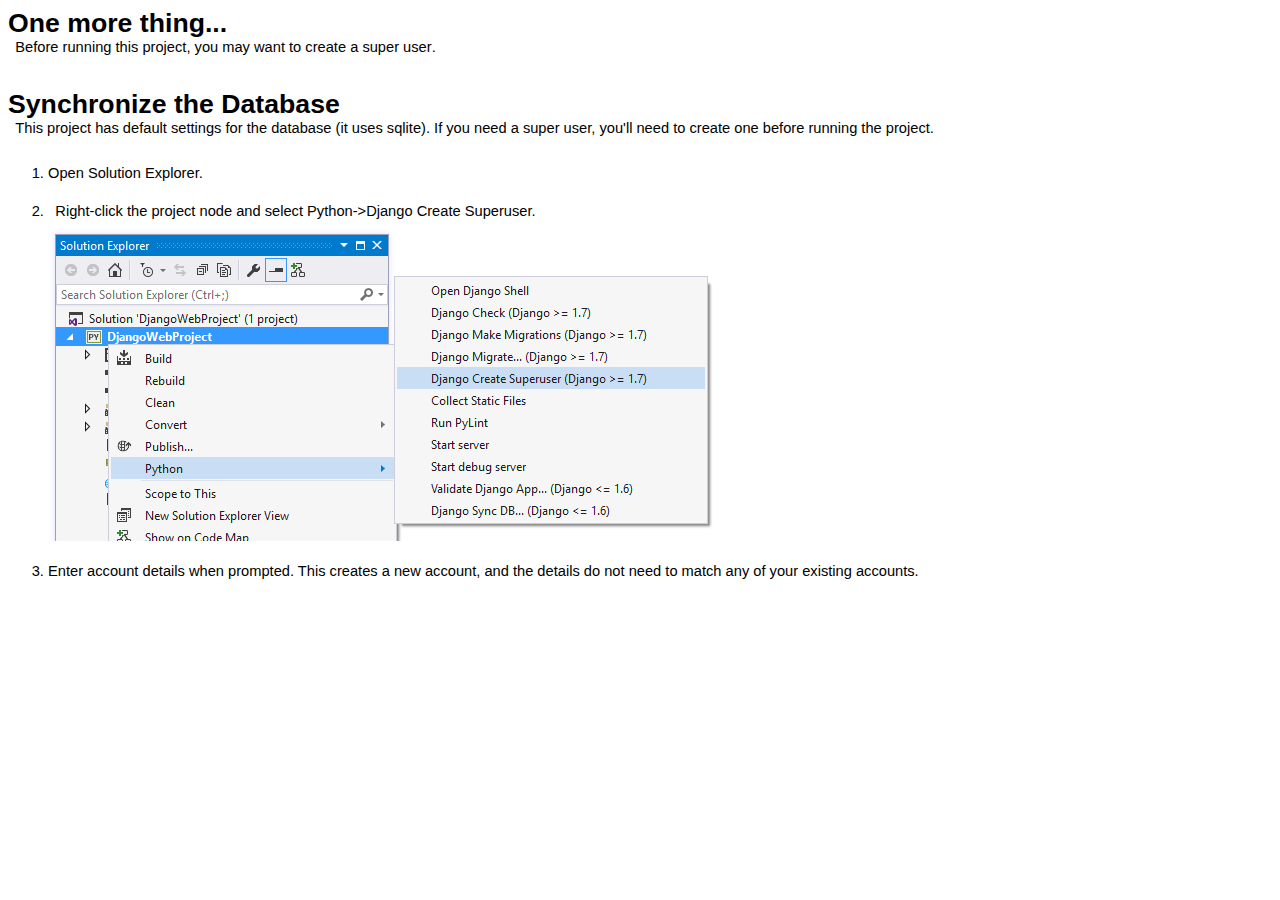
<file: LongabergerDjango/readme.html>
<html xmlns="http://www.w3.org/1999/xhtml" lang="en">
<head>
    <meta charset="utf-8" />
    <title>Django Web App Configuration</title>
    <style type="text/css">body { font-family: 'Segoe UI', Arial, Helvetica, sans-serif; font-weight: 200; font-size: 11pt; } p, h1, h2 { margin: 0; padding: 0; } h1 { font-size: 20pt; font-weight: bold; padding-top: 1em; } h1.top { padding-top: 0em; } h2 { font-size: 16pt; font-weight: 300; padding-top: 0.5em; padding-left: 0em; } p { padding-left: 0.5em; padding-bottom: 0.5em; } p.hint { color: #666666; } code { font-family: Consolas, 'Lucida Console', monospace; } ol { margin-top: 0; padding-top: 0; } ol > li { padding-top: 1.5em; } li > img { vertical-align: middle; }</style>
</head>
<body>
    <h1 class="top">One more thing...</h1>
    <p>
        Before running this project, you may want to <strong>create a super user</strong>.
    </p>


    <h1>Synchronize the Database</h1>
    <p>
        This project has default settings for the database (it uses sqlite).
        If you need a super user, you'll need to create one before running the project.
    </p>

    <ol>
        <li>Open Solution Explorer.</li>
        <li>
            <p>Right-click the project node and select Python-&gt;Django Create Superuser.</p>
            <img src="[data-uri]" />
        </li>
        <li>
            Enter account details when prompted. This creates a new account, and
            the details do not need to match any of your existing accounts.
        </li>
    </ol>
</body>
</html>
</file>
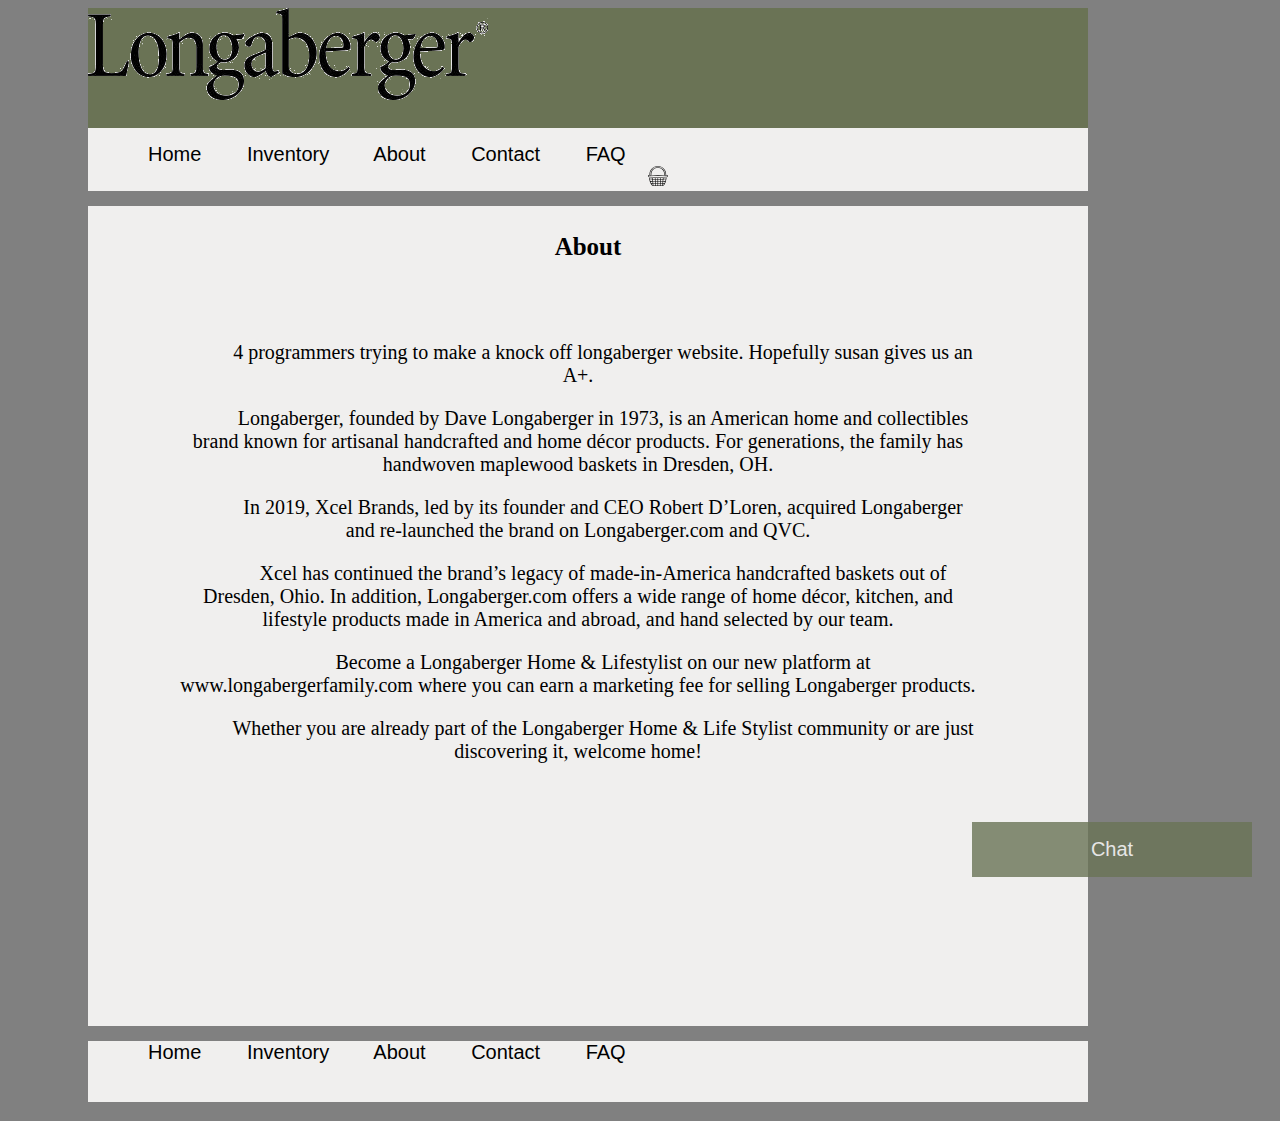
<file: webpages/About.html>
<!DOCTYPE html>
<html lang="en-US">

			
		
	<head>
		<title> Contact </title>
		<link rel="stylesheet" type="text/css" href="Main.css">
		<link rel="icon"  href="Pictures/basket-icon.png">
		
		<style>
	
			
			


#Paragraphs{
	text-indent: 50px;
	width: 800px;
	margin: 80px;	

}

			
h1 {
	font-family: cooper black;
	font-size: 25px; Color: #000;
}  






			
		
			
		</style>
	</head>
<body>
	<div id = "container">
	<div id = "nav-containter">
			<header> 
			<img src="Pictures/Longaberger-Logo-Transparent.png" alt="Longaberger-Logo">
			</header> 
		
			<nav>	
			<ul>
				<li><a href= "Index.html"> Home </a> </li>	 <!--Add home link -->	
				<li><a href="Inventory.html">Inventory</a></li> <!--Add inventory link-->
				<li><a href="About.html"> About </a> </li> <!--Add About link -->	
				<li><a href="">Contact </a></li> <!--Add contact link -->
				<li><a href="Help.html">FAQ </a></li> <!--Add help link -->	
				<li><a class="cart" href="CartPage.html"><img src = "Pictures/basket-cart.svg" width = 20px height = 20px></a></li>
				
				
			</ul>		
			</nav>
		</div> <!--End of nav-containter-->
		
	
	<div id = "content">
	<h1> About </h1>
	
	<div id = "Paragraphs">
	
	<p>4 programmers trying to make a knock off longaberger website. Hopefully susan gives us an A+. </p>
	<p>Longaberger, founded by Dave Longaberger in 1973, is an American home and collectibles brand known for artisanal handcrafted and home décor products. 
	For generations, the family has handwoven maplewood baskets in Dresden, OH. </p>
	<p>In 2019, Xcel Brands, led by its founder and CEO Robert D’Loren, acquired Longaberger and re-launched the brand on Longaberger.com and QVC. </p>
	<p>Xcel has continued the brand’s legacy of made-in-America handcrafted baskets out of Dresden, Ohio. 
	In addition, Longaberger.com offers a wide range of home décor, kitchen, and lifestyle products made in America and abroad, and hand selected by our team. </p>
	<p>Become a Longaberger Home & Lifestylist on our new platform at www.longabergerfamily.com where you can earn a marketing fee for selling Longaberger products. </p>
	<p>Whether you are already part of the Longaberger Home & Life Stylist community or are just discovering it, welcome home! </p>
	</div> <!-- End of content -->
	
			
	</div>	<!-- End of content -->
		<footer>
		
		<ul>
			<li><a href= "Index.html"> Home </a> </li>	 <!--Add home link -->
			<li><a href="Inventory.html">Inventory</a></li> <!--Add inventory link-->	
			<li><a href="About.html"> About </a> </li> <!--Add About link -->	
			<li><a href="">Contact </a></li> <!--Add contact link -->	
			<li><a href="Help.html">FAQ </a></li> <!--Add help link -->			
		</ul>
		<ul>
			<li><a class="contact-link" href="https://www.facebook.com/thelongabergerfamily"><i class="fab fa-facebook-f"></i></a></li>
			<li><a class="contact-link" href="https://www.instagram.com/longaberger/"><i class="fab fa-instagram f"></i></a></li>
			<li><a class="contact-link" href="https://www.pinterest.com/longabergerco/"><i class="fab fa-pinterest"i></i></a></li>
			<li><a class="contact-link" href="https://www.youtube.com/channel/UC9hLZxzxXxaRuv25yv8DFkA"><i class="fab fa-youtube"></i></a></li>
		</ul>
		</footer>		
	</div><!--end container-->		
	<button class="open-button" onclick="openForm()">Chat</button>

<div class="chat-popup" id="myForm">
  <form action="/action_page.php" class="form-container">
    <h1>Chat</h1>

    <label for="msg"><b>Message</b></label>
    <textarea placeholder="Type message.." name="msg" required></textarea>

    <button type="submit" class="btn">Send</button>
    <button type="button" class="btn cancel" onclick="closeForm()">Close</button>
  </form>
</div>

<script>
function openForm() {
  document.getElementById("myForm").style.display = "block";
}

function closeForm() {
  document.getElementById("myForm").style.display = "none";
}
</script>

</body>	
</html>
</file>
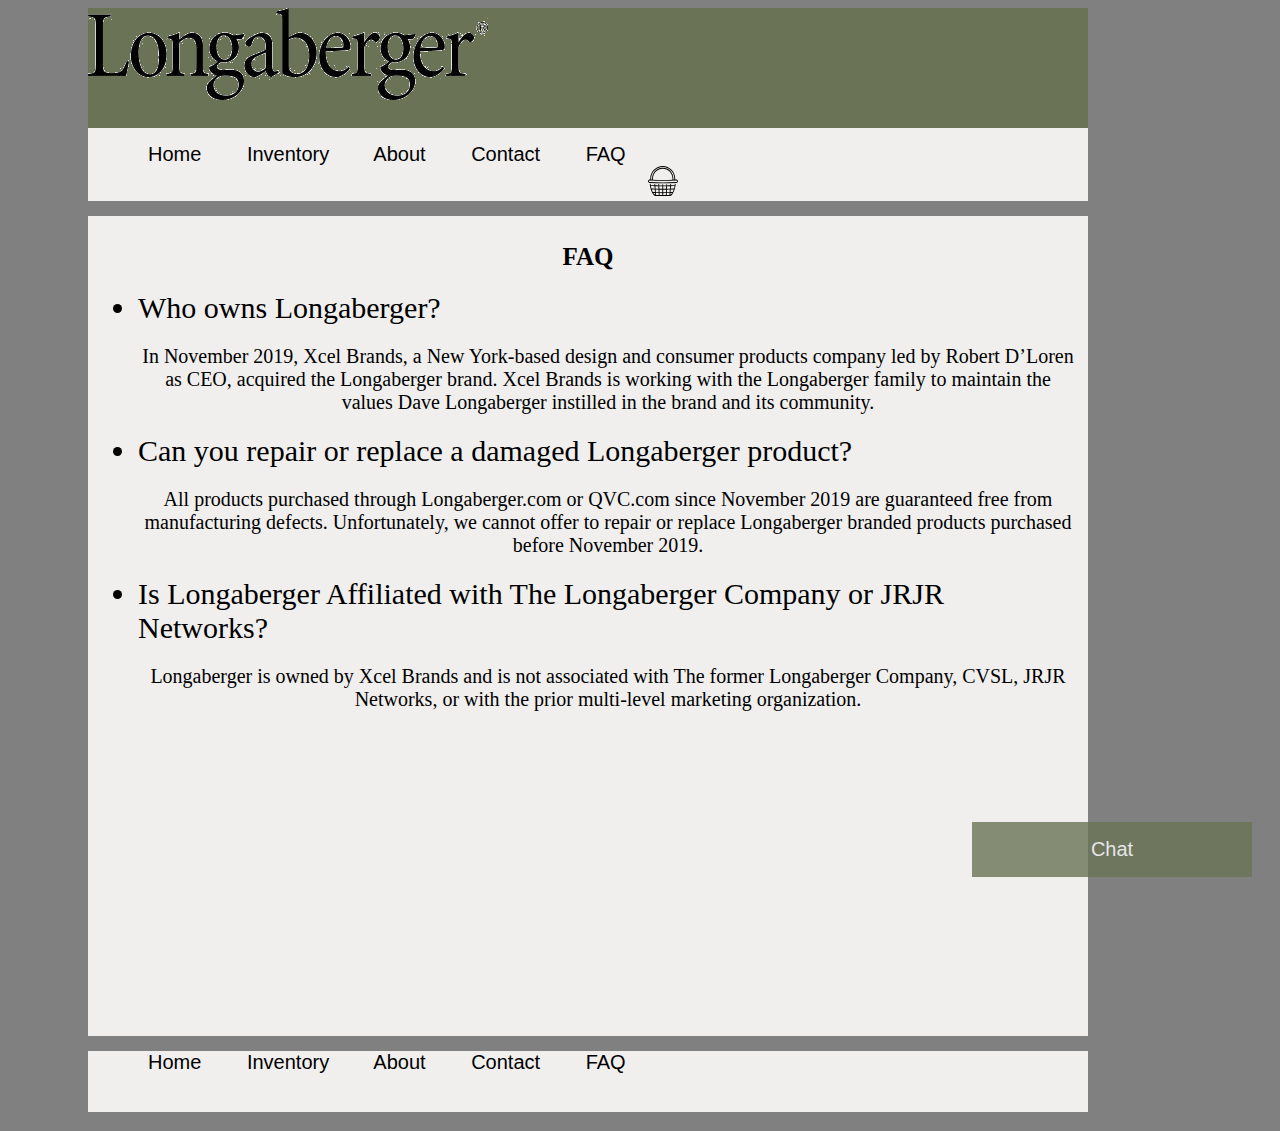
<file: webpages/Help.html>
<!DOCTYPE html>
<html lang="en-US">

			
		
	<head>
		<title> FAQ </title>
		<link rel="stylesheet" type="text/css" href="Main.css">
		<link rel="icon"  href="Pictures/basket-icon.png">
		
		<style>
			

			
h1 {font-family: cooper black;
	font-size: 25px; Color: #000;
}  
#FAQ-SECTION li{
	font-size: 30px;
	text-align: left;
}
			
		</style>
	</head>
<body>
	<div id = "container">
	<div id = "nav-containter">
			<header> 
			<img src="Pictures/Longaberger-Logo-Transparent.png" alt="Longaberger-Logo">
			</header> 
		
			<nav>	
			<ul>
				<li><a href= "Index.html"> Home </a> </li>	 <!--Add home link -->
				<li><a href="Inventory.html">Inventory</a></li> <!--Add inventory link-->	
				<li><a href="About.html"> About </a> </li> <!--Add About link -->	
				<li><a href="">Contact </a></li> <!--Add contact link -->	
				<li><a href="Help.html">FAQ </a></li> <!--Add help link -->	
				<li><a class="cart" href="CartPage.html"><img src = "Pictures/basket-cart.svg" width = 30px height = 30px></a></li>
				
				
			</ul>		
			</nav>
			
	
		</div> <!--End of nav-containter-->
		
	<div id = "content">
	<h1> FAQ </h1>
	<div id = "FAQ-SECTION">
	<ul>
		<li>Who owns Longaberger?</li>
			<p> In November 2019, Xcel Brands, a New York-based design and consumer products company led by Robert D’Loren as CEO, acquired the Longaberger brand. 
			Xcel Brands is working with the Longaberger family to maintain the values Dave Longaberger instilled in the brand and its community.</p>
		<li>Can you repair or replace a damaged Longaberger product?</li>
			<p>All products purchased through Longaberger.com or QVC.com since November 2019 are guaranteed free from manufacturing defects. 
			Unfortunately, we cannot offer to repair or replace Longaberger branded products purchased before November 2019.</p>
		<li> Is Longaberger Affiliated with The Longaberger Company or JRJR Networks? </li>
			<p> Longaberger is owned by Xcel Brands and is not associated with The former Longaberger Company, CVSL, JRJR Networks, or with the prior multi-level marketing organization.</P>
	</ul>
	
	</div> <!--End of FAQ-SECTION -->

	</div>	<!-- End of content -->
		<footer>
		
		<ul>
			<li><a href= "Index.html"> Home </a> </li>	 <!--Add home link -->
			<li><a href="Inventory.html">Inventory</a></li> <!--Add inventory link-->	
			<li><a href="About.html"> About </a> </li> <!--Add About link -->	
			<li><a href="">Contact </a></li> <!--Add contact link -->	
			<li><a href="Help.html">FAQ </a></li> <!--Add help link -->		
		</ul>
		<ul>
			<li><a class="contact-link" href="https://www.facebook.com/thelongabergerfamily"><i class="fab fa-facebook-f"></i></a></li>
			<li><a class="contact-link" href="https://www.instagram.com/longaberger/"><i class="fab fa-instagram f"></i></a></li>
			<li><a class="contact-link" href="https://www.pinterest.com/longabergerco/"><i class="fab fa-pinterest"i></i></a></li>
			<li><a class="contact-link" href="https://www.youtube.com/channel/UC9hLZxzxXxaRuv25yv8DFkA"><i class="fab fa-youtube"></i></a></li>
		</ul>
		</footer>		
	</div><!--end container-->
<button class="open-button" onclick="openForm()">Chat</button>

<div class="chat-popup" id="myForm">
  <form action="/action_page.php" class="form-container">
    <h1>Chat</h1>

    <label for="msg"><b>Message</b></label>
    <textarea placeholder="Type message.." name="msg" required></textarea>

    <button type="submit" class="btn">Send</button>
    <button type="button" class="btn cancel" onclick="closeForm()">Close</button>
  </form>
</div>

<script>
function openForm() {
  document.getElementById("myForm").style.display = "block";
}

function closeForm() {
  document.getElementById("myForm").style.display = "none";
}
</script>
	

</body>	
</html>
</file>
<file: webpages/Main.css>
header{height: 120px;
		Background-Color:#6a7355;	
}
#container	 {font-family:Baskerville Old Face , Geneva, sans-serif;
			font-size:15px;
			width: 1000px;
			Margin-left: 80px;
			
}		
body{
	background-color:gray;
}

#nav-containter, footer {
		background-color: #f0efee;
	
}

nav li,footer li {
		display:inline;
		padding:20px;
		font-size: 20px;
		
}
nav a:link,footer a:link {
			color: black;
			text-decoration:none;
}
nav a:visited,footer a:visited {color:black;
				text-decoration:none;
}
nav a:hover,footer a:hover{
		color:#6a7355;
		text-decoration:none;
		
	
}

			
#content {
			background-color: #f0efee;
			padding:10px;
			height: 800px;
			text-align: center;
			justify-content: center;
			font-family: Times New Roman;
			font-size: 20px;			
}
.cart{
	margin-left: 500px;
	width: 50px;
	height: 50px;
}



.open-button {
  background-color: #6a7355;
  color: white;
  padding: 16px 20px;
  border: none;
  cursor: pointer;
  opacity: 0.8;
  position: fixed;
  bottom: 23px;
  right: 28px;
  width: 280px;
  font-size: 20px;
}

/* The popup chat - hidden by default */
.chat-popup {
  display: none;
  position: fixed;
  bottom: 0;
  right: 15px;
  border: 10px solid #6a7355;
  z-index: 9;
}

/* Add styles to the form container */
.form-container {
  max-width: 300px;
  padding: 10px;
  background-color: white;
}

/* Full-width textarea */
.form-container textarea {
  width: 250px ;
  padding: 15px;
  margin: 5px;
  border: none;
  background: #f1f1f1;
  resize: none;
  min-height: 200px;

}

/* When the textarea gets focus, do something */
.form-container textarea:focus {
  background-color: #ddd;
  outline: none;
 
}

/* Set a style for the submit/send button */
.form-container .btn {
  background-color: #6a7355;
  color: white;
  padding: 16px 20px;
  border: none;
  cursor: pointer;
  width: 100%;
  margin-bottom:10px;
  opacity: 0.8;
  
}

/* Add a red background color to the cancel button */
.form-container .cancel {
  background-color: #4d0000;
}

/* Add some hover effects to buttons */
.form-container .btn:hover, .open-button:hover {
  opacity: 1;
}
	
.contact-link:hover {
	background-color: transparent;
}

.contact-link {
	display:inline-block;
	height:100%;
	padding: 5px;
}

.fab, .fab:visited {
	color:black;
}

.fab:hover {
	color: #6a7355 !important;
}
</file>
